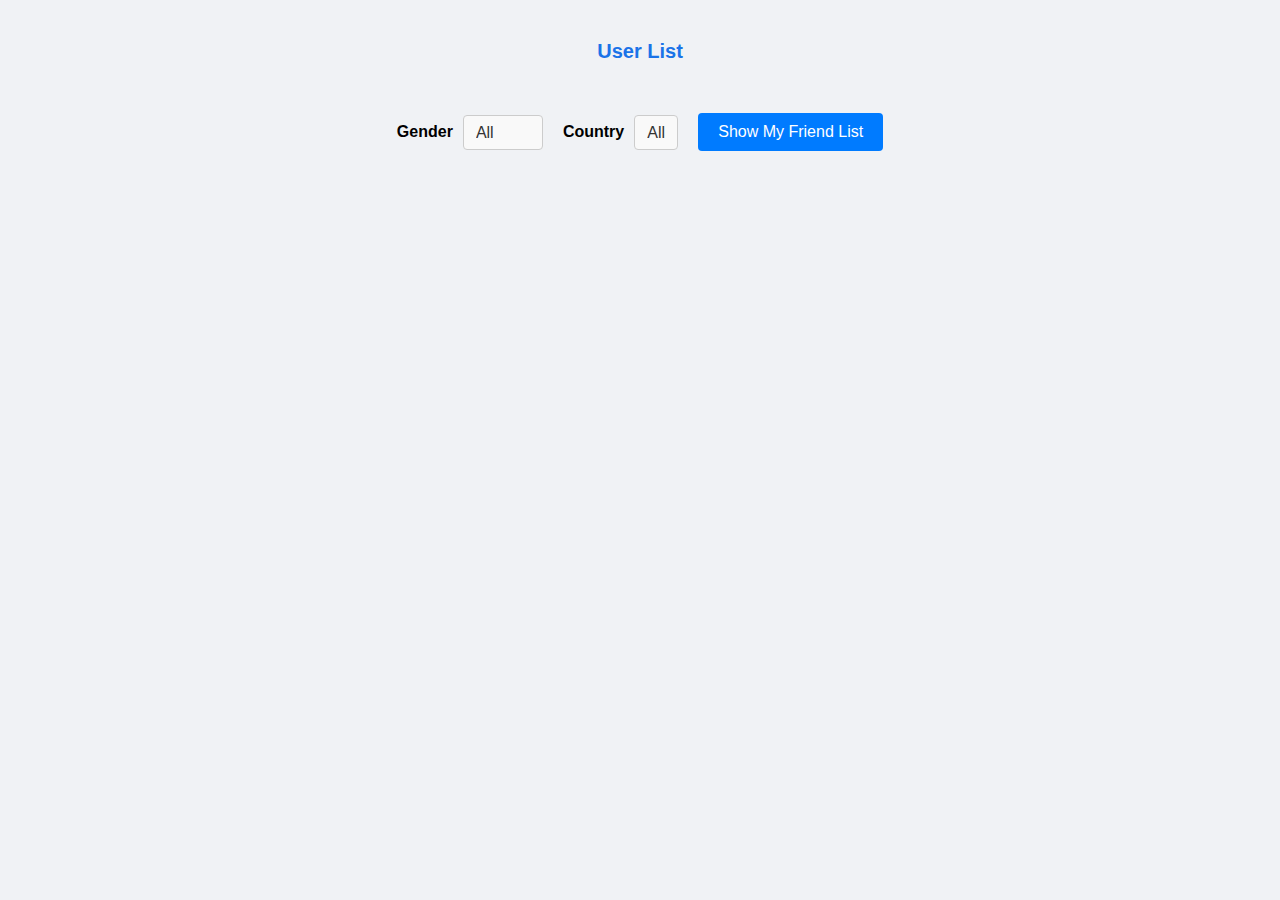
<file: index.html>
<!DOCTYPE html>
<html lang="en">
<head>
    <meta charset="UTF-8">
    <meta name="viewport" content="width=device-width, initial-scale=1.0">
    <title>Random Users</title>
    <link rel="stylesheet" href="style.css">
</head>
<body>
    <div class="title">
        <h4>User List</h4>
    </div>
        <div class="categories">
            <div class="gender">
                <label for="genderFilter">Gender</label>
                <select id="genderFilter">
                    <option value="all">All</option>
                    <option value="male">Male</option>
                    <option value="female">Female</option>
                </select>
            </div>
            <div class="location">
                <label for="countryFilter">Country</label>
                <select id="countryFilter">
                    <option value="all">All</option>
                </select>
            </div>
            <button id="showFriendsBtn" class="btn">Show My Friend List</button>
        </div>
    <div id="userList" class="user-list"></div>
    <script src="script.js"></script>
    <script src="navigation.js"></script>
</body>
</html>
</file>
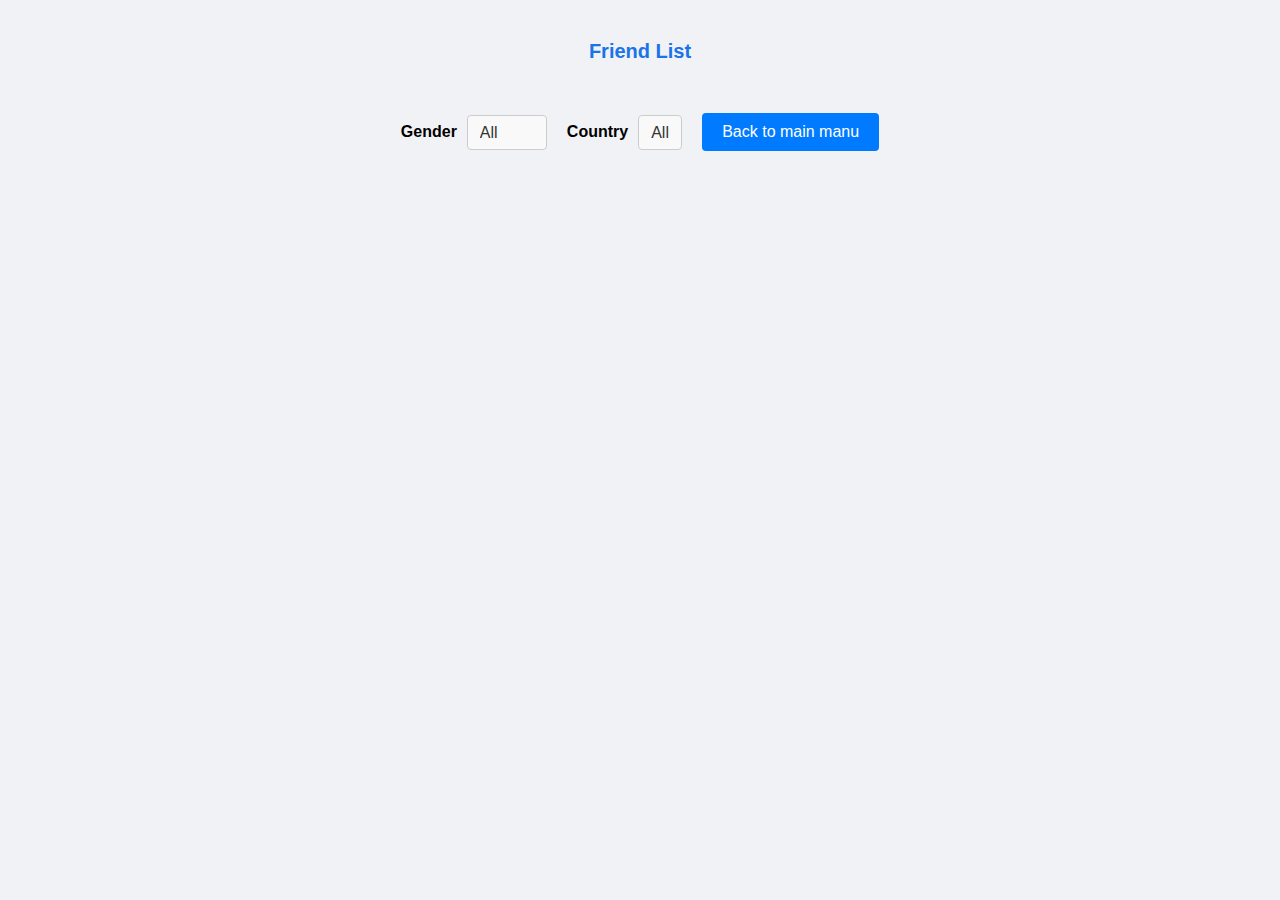
<file: showFriend.html>
<html lang="en">

<head>
    <meta charset="UTF-8">
    <meta name="viewport" content="width=device-width, initial-scale=1.0">
    <title>Random Users</title>
    <link rel="stylesheet" href="style.css">
</head>

<body>
    <div class="title">
        <h4>Friend List</h4>
    </div>
    <div class="categories">
        <div class="gender">
            <label>Gender</label>
            <select id="genderFilter">
                <option value="all">All</option>
                <option value="male">Male</option>
                <option value="female">Female</option>
            </select>
        </div>
        <div class="location">
            <label>Country</label>
            <select id="countryFilter">
                <option value="all">All</option>
            </select>
        </div>
        <button id="showUser" class="btn">Back to main manu</button>
    </div>
    <div id="friendList" class="user-list"></div>
    <script src="friend.js"></script>
    <script src="navigation.js"></script>
</body>

</html>
</file>
<file: style.css>
* {
    margin: 0;
    padding: 0;
    box-sizing: border-box;
}

body {
    font-family: Arial, sans-serif;
    background-color: #f0f2f5;
    overflow-x: hidden;
}

a {
    text-decoration: none;
    color: white;
}

.container {
    max-width: 800px;
    margin: 0 auto;
    padding: 20px;
    box-sizing: border-box;
}

h1 {
    text-align: center;
    color: #1a73e8;
}

.userList {
    display: flex;
    flex-direction: column;
    width: 100%;
}

.userCard {
    background-color: white;
    border: 1px solid #e1e4e8;
    border-radius: 8px;
    padding: 15px;
    width: 100%;
    height: auto;
    cursor: pointer;
    display: flex;
    align-items: center;
    box-shadow: 0 2px 5px rgba(0, 0, 0, 0.1);
    box-sizing: border-box;
}

.userCard:hover {
    transform: translateY(-2px);
    box-shadow: 0 4px 8px rgba(0, 0, 0, 0.15);
}

.userCard img {
    width: 60px;
    height: 60px;
    border-radius: 50%;
    object-fit: cover;
    margin: 0 20px;
}

.userName {
    font-weight: bold;
    font-size: 18px;
    margin: 0;
    color: #333;
}

.userEmail {
    margin: 5px 0 0;
    color: #666;
}

.title {
    text-align: center;
    margin: 40px 0;
    color: #1a73e8;
    font-size: 20px;
}

.categories {
    display: flex;
    justify-content: center;
    margin-bottom: 20px;
}

.gender,
.location {
    display: flex;
    align-items: center;
    gap: 10px;
}

select {
    padding: 8px 12px;
    border-radius: 4px;
    border: 1px solid #ddd;
    font-size: 14px;
    background-color: #f8f9fa;
    cursor: pointer;
    transition: border-color 0.3s;
}

select:hover {
    border-color: #aaa;
}

select:focus {
    outline: none;
    border-color: #1a73e8;
    box-shadow: 0 0 0 2px rgba(26, 115, 232, 0.2);
}

.detailsBtn {
    background-color: #1a73e8;
    color: white;
    border: none;
    padding: 8px 16px;
    border-radius: 4px;
    height: 35px;
    cursor: pointer;
    font-size: 14px;
    margin-left: 10px;
}

.endPart {
    margin-left: auto;
    display: flex;
    align-items: center;
}

.btn {
    display: flex;
    align-items: center;
    background-color: #1a73e8;
    color: white;
    border: none;
    padding: 8px 16px;
    border-radius: 4px;
    cursor: pointer;
    font-size: 14px;
}

.btn:hover {
    background-color: #1558b1;
    transition: .3s;
}

svg {
    transition: .3s;
}

.remove svg:hover {
    fill: red;
}

.add svg {
    stroke: black; 
    transition: stroke 0.3s;
}

.add svg:hover {
    stroke: rgb(34, 215, 34); 
}

.add svg.active {
    stroke: rgb(34, 215, 34); 
}


.categories {
    display: flex;
    align-items: center;
    margin: 20px;
    padding: 10px;
}

.gender,
.location {
    display: flex;
    align-items: center;
    margin-right: 20px;
}

select {
    appearance: none;
    border: 1px solid #ccc;
    border-radius: 4px;
    padding: 8px 12px;
    font-size: 16px;
    background-color: #f9f9f9;
    color: #333;
    outline: none;
    cursor: pointer;
    transition: background-color 0.3s ease;
}

select:focus {
    border-color: #007bff;
    background-color: #e7f0ff;
}

option {
    padding: 10px;
}

.btn {
    background-color: #007bff;
    color: white;
    border: none;
    border-radius: 4px;
    padding: 10px 20px;
    font-size: 16px;
    cursor: pointer;
    transition: background-color 0.3s ease;
}

.btn:hover {
    background-color: #0056b3;
}

.btn:focus {
    outline: 2px solid #0056b3;
    outline-offset: 2px;
}

label {
    font-weight: bold;
}
.noFriend{
    text-align: center;
    margin-top: 199px;
    color: rgb(110, 110, 110);
}
</file>
